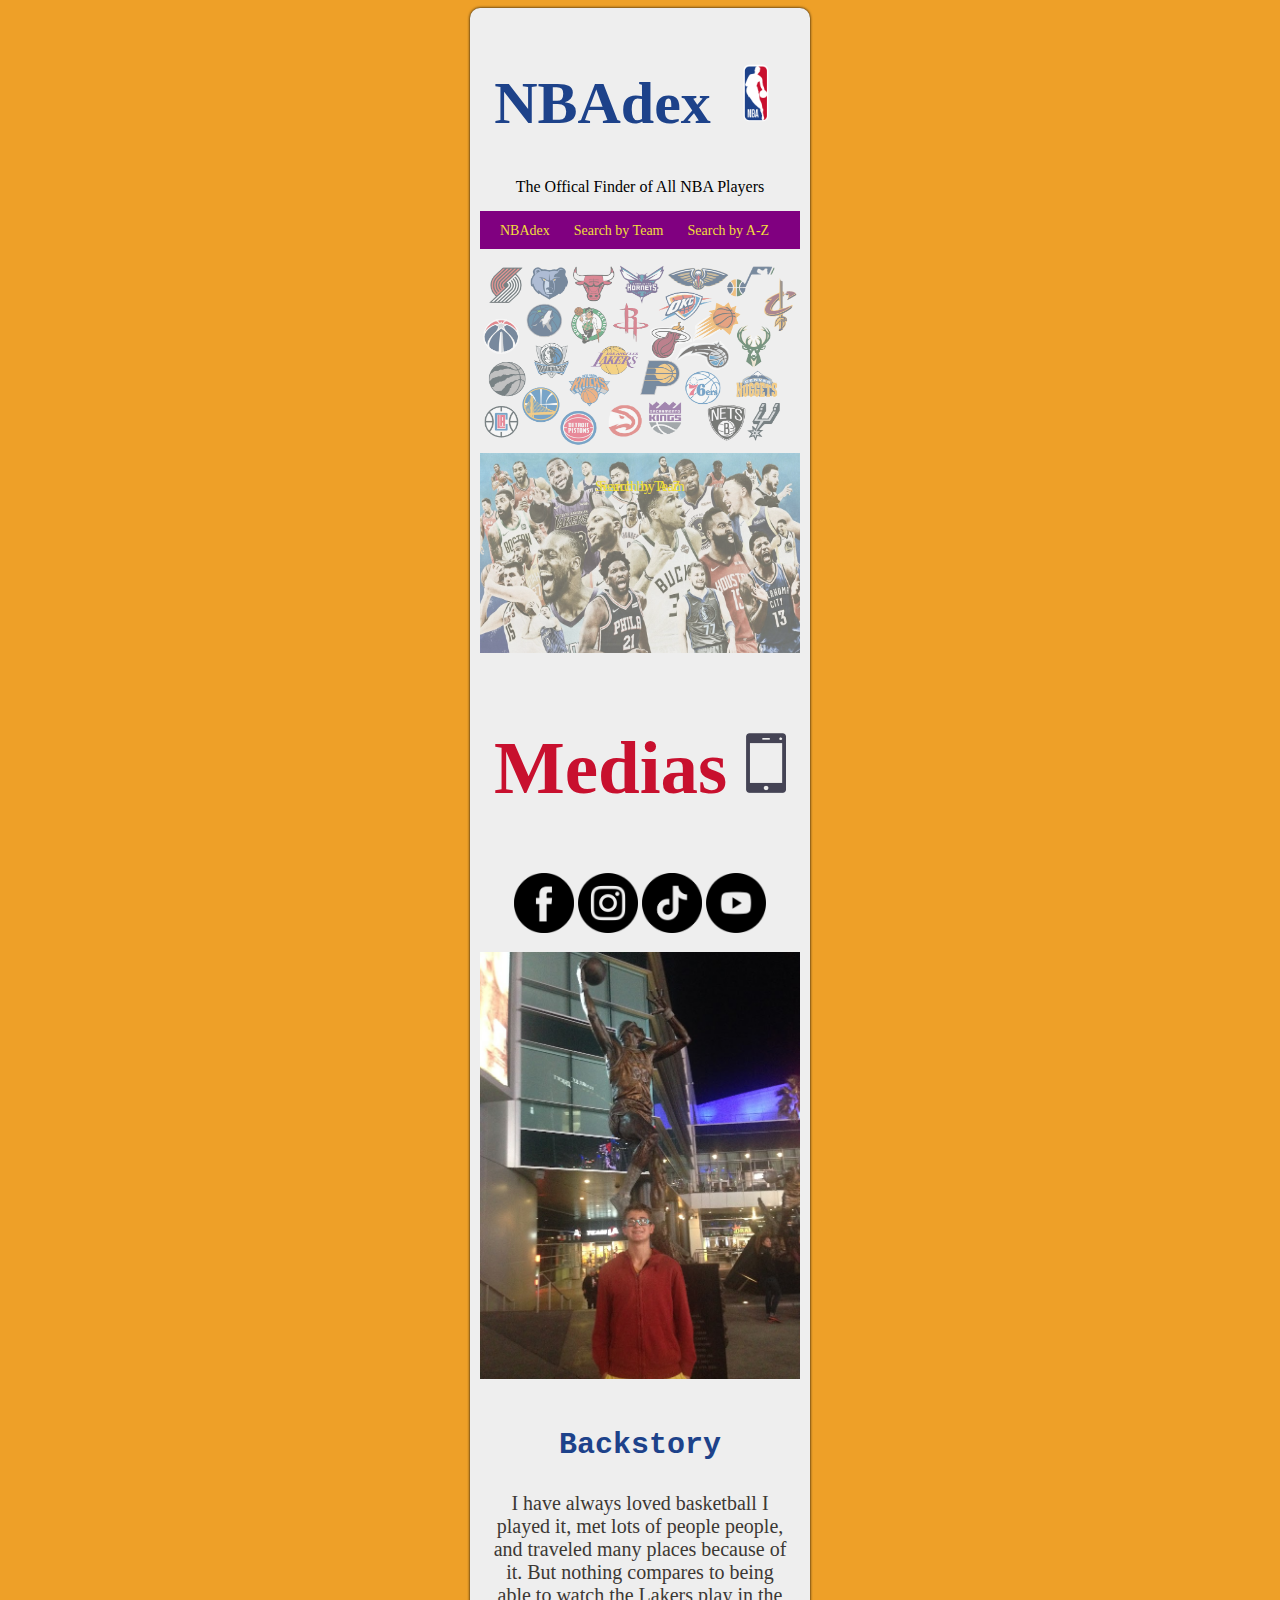
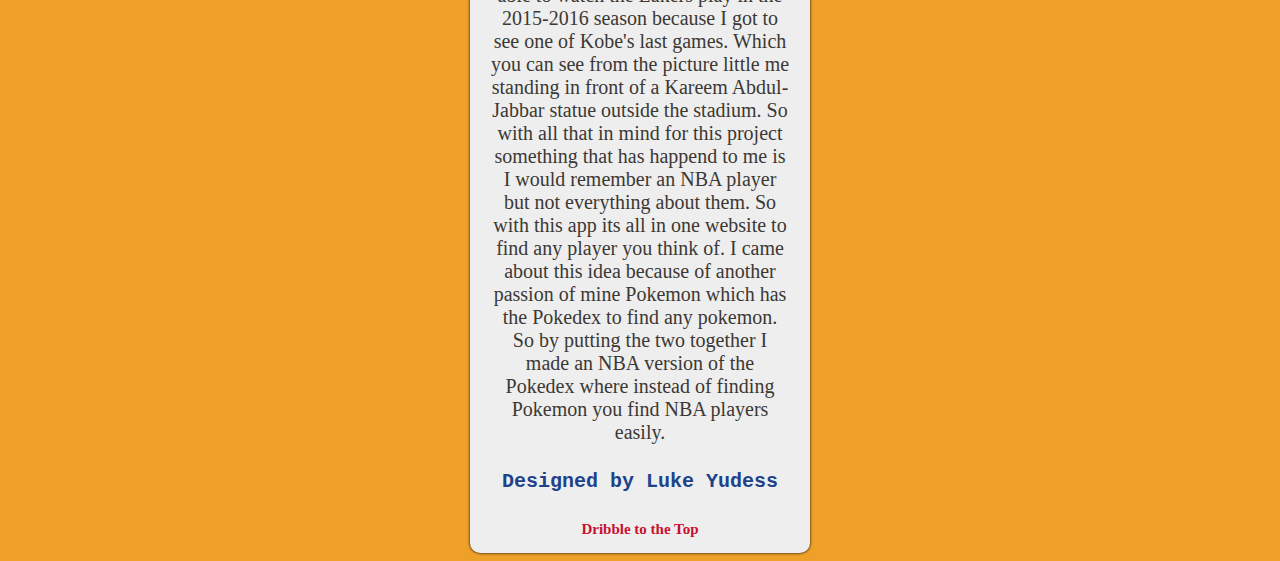
<file: Hw5_Yudess_Luke/Midterm.html>
<!DOCTYPE html>
<html>
	<head>
		<meta charset="UTF-8">
		<title>NBAdex</title>
		<link rel="icon" href="_images/favicon.png">
		<link rel="stylesheet" type="text/css" href="_css/style.css">
		<style>

		</style>
	</head>
	<body>
		<div id="container">
			<header>
				<h1>NBAdex <img src="_images/nba.png" width="60" height="60"> </h1>
				The Offical Finder of All NBA Players
			</header>
			<nav>
				<a href="Midterm.html">NBAdex</a>
				<a href="Search by Team.html">Search by Team</a>
				<a href="Search by A-Z.html">Search by A-Z</a>
			</nav>
			
			<img src="_images/nbaBack.png" width="320" height="200">
			 <div class="centered"> <a href="Search by Team.html"> Search by Team </a></div>

			<img src="_images/Players Photo.png" width="320" height="200">
			 <div class="centered"> <a href="Search by A-Z.html"> Search by A-Z </a></div>
			
			<header>
				<h2>Medias <img src="_images/phone.png" width="40" height="60"> </h2>
				
				<img src="_images/facebook.png" width="60" height="60">
				<img src="_images/instagram.png" width="60" height="60"> 
				<img src="_images/tiktok.png" width="60" height="60"> 
				<img src="_images/youtube.png" width="60" height="60">

			</header>

			<img id="mainImg" src="_images/meLakers.JPG" width="500" height="600">

			
			<footer>
			<h3>Backstory</h3>

			<p>
				I have always loved basketball I played it, met lots of people people, and traveled many places because of it. But nothing compares to being able to watch the Lakers play in the 2015-2016 season because I got to see one of Kobe's last games. Which you can see from the picture little me standing in front of a Kareem Abdul-Jabbar statue outside the stadium. So with all that in mind for this project something that has happend to me is I would remember an NBA player but not everything about them. So with this app its all in one website to find any player you think of. I came about this idea because of another passion of mine Pokemon which has the Pokedex to find any pokemon. So by putting the two together I made an NBA version of the Pokedex where instead of finding Pokemon you find NBA players easily.
			</p>
			
			<h4>Designed by Luke Yudess</h4>
			
			<a href="#" style="color:#c8102e; font-size: 15px;"> <b> Dribble to the Top </b></a>
			</footer>
		</div>
	</body>
</html>
</file>
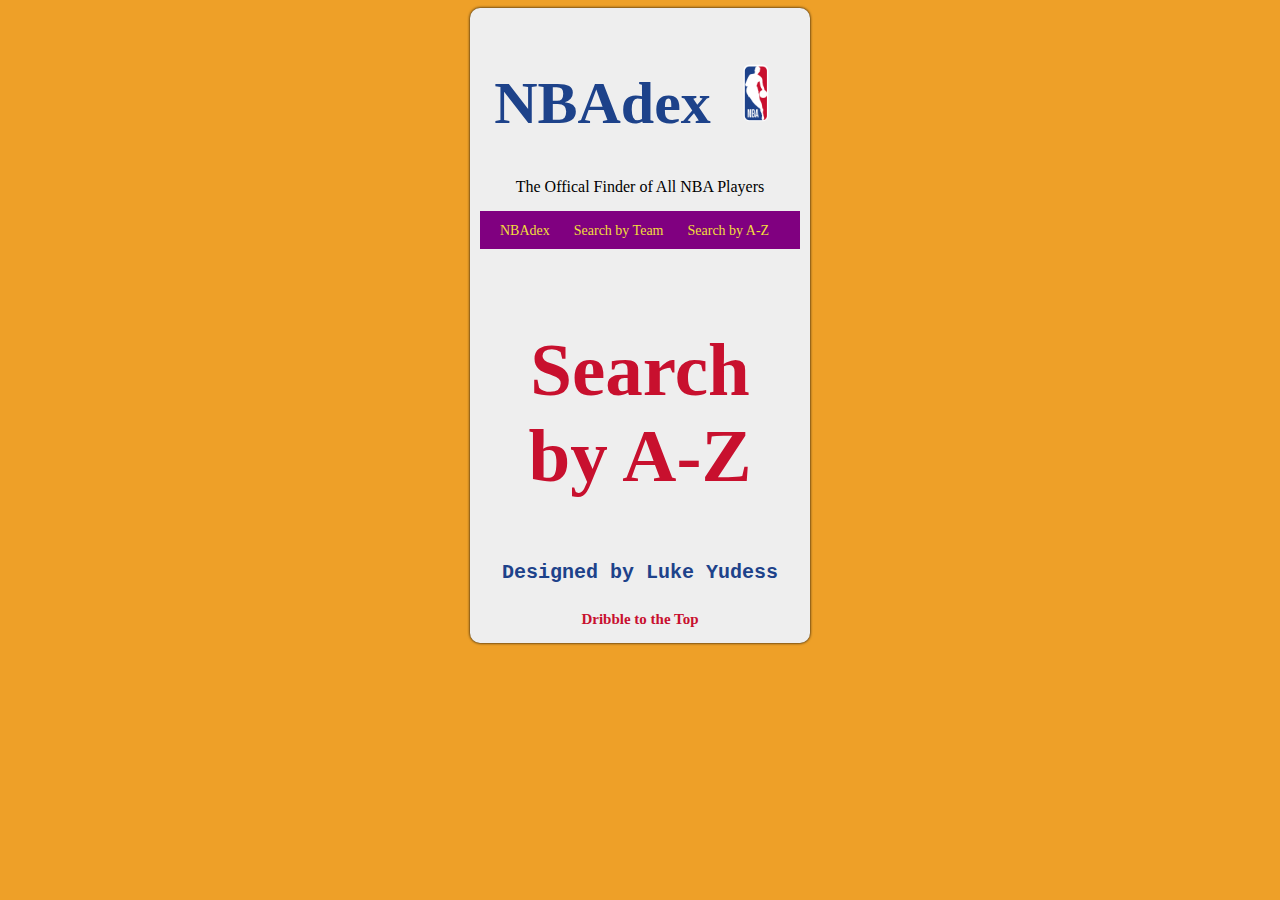
<file: Hw5_Yudess_Luke/Search by A-Z.html>
<!DOCTYPE html>
<html>
	<head>
		<meta charset="UTF-8">
		<title>Search by A-Z</title>
		<link rel="icon" href="_images/favicon.png">
		<link rel="stylesheet" type="text/css" href="_css/style.css">
		<style>

		</style>
	</head>
	<body>
		<div id="container">
			<header>
				<h1>NBAdex <img src="_images/nba.png" width="60" height="60"> </h1>
				The Offical Finder of All NBA Players
			
			</header>
			<nav>
				<a href="Midterm.html">NBAdex</a>
				<a href="Search by Team.html">Search by Team</a>
				<a href="Search by A-Z.html">Search by A-Z</a>
			</nav>

			<footer>
			<h2>Search by A-Z</h2>

			<p></p>
			
			<h4>Designed by Luke Yudess</h4>
			
			<a href="#" style="color:#c8102e; font-size: 15px;"> <b> Dribble to the Top </b></a>
			</footer>
		</div>
	</body>
</html>
</file>
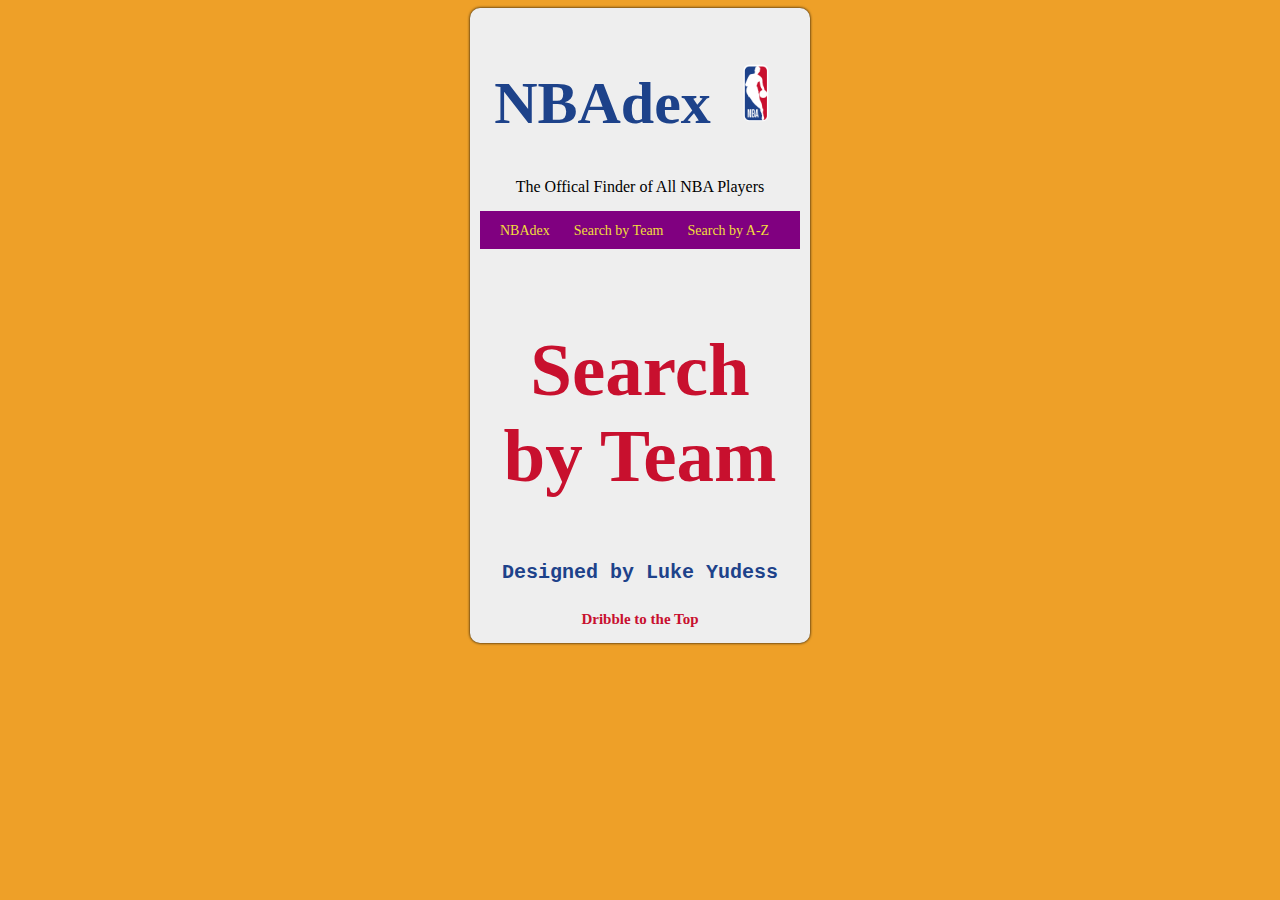
<file: Hw5_Yudess_Luke/Search by Team.html>
<!DOCTYPE html>
<html>
	<head>
		<meta charset="UTF-8">
		<title>Search by Team</title>
		<link rel="icon" href="_images/favicon.png">
		<link rel="stylesheet" type="text/css" href="_css/style.css">
		<style>

		</style>
	</head>
	<body>
		<div id="container">
			<header>
				<h1>NBAdex <img src="_images/nba.png" width="60" height="60"> </h1>
				The Offical Finder of All NBA Players
				
			</header>
			<nav>
				<a href="Midterm.html">NBAdex</a>
				<a href="Search by Team.html">Search by Team</a>
				<a href="Search by A-Z.html">Search by A-Z</a>
			</nav>

			<footer>
			<h2>Search by Team</h2>
			
			<p></p>

			<h4>Designed by Luke Yudess</h4>
			
			<a href="#" style="color:#c8102e; font-size: 15px;"> <b> Dribble to the Top </b></a>
			</footer>
		</div>
	</body>
</html>
</file>
<file: Hw5_Yudess_Luke/_css/style.css>
body{
	background-color: #eea028;
}
#container{
	background: #eeeeee;
	margin: 0px auto;
	width: 320px;
	padding: 10px;
	border-radius: 10px;
	box-shadow: 0px 0px 3px #000000;
}
a:link{
	color: #f1de3c;
	text-decoration: none;
	padding: 10px;
}
a:visited{
	color: #f1de3c;
}
a:hover{
	color: purple;
	background-color: #cccccc;
	opacity: .6
}
a:active{
	color: lime;
}
header{
	padding: 5px 10px;
	margin-bottom: 10px;
	text-align: center;
	border-radius: 10px;
}
nav{
	background-color: purple;
	padding: 10px;
}
footer{
	background-image: url();
	padding: 5px 10px;
	margin-top: 10px;
	text-align: center;
	border-radius: 10px;
}
#mainImg{
	width: 100%;
	height: auto;
}
.floatLeft{
	float: left;
	margin-right: 10px;
	margin-top: 18px;
}
.optionOne{
	background-color: #cccccc;
	padding: 5px 10px;
	margin-bottom: 10px;
}
.floatRight{
	float: right;
	margin-left: 10px;
	margin-top: 18px;
}
a{
	font-size: 14px
}
h1{
	color: #1d428a;
	font-size: 60px
}
h2{
	color: #c8102e;
	font-size: 75px
}
h4{
	color: #1d428a;
	font-size: 20px;
	font-family: 'Courier New', monospace;
}
h3{
	color: #1d428a;
	font-size: 30px;
	font-family: 'Courier New', monospace;
}
p{
	color: #3c3834;
	font-size: 20px;
}
.centered {
  position: absolute;
  top: 50%;
  left: 50%;
  transform: translate(-50%, 150%);
  color: #1d428a;
}
</file>
